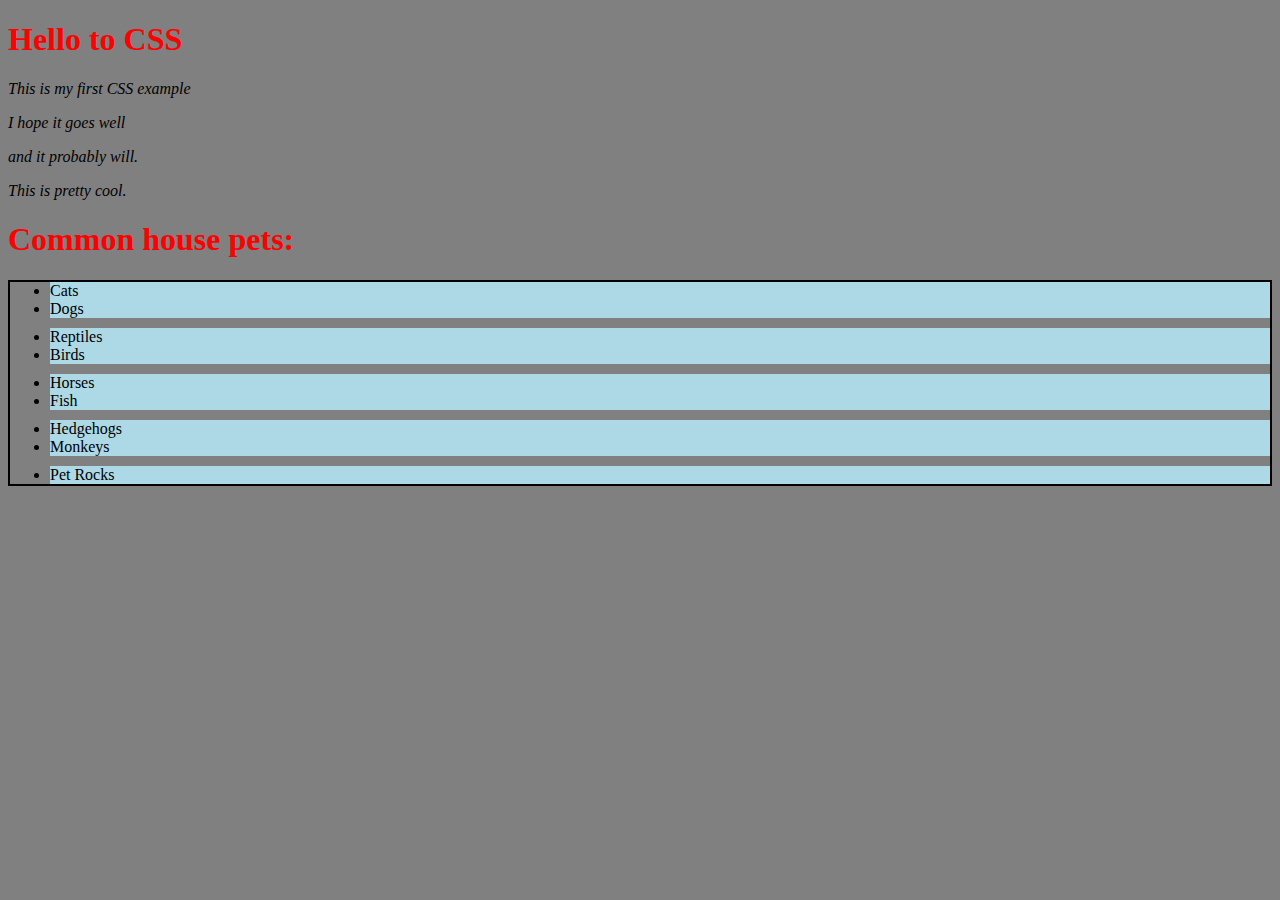
<file: challenge1/index.html>
<!DOCTYPE html>
<html lang="en-US">
<head>
    <meta charset="utf-8">
    <title>My CSS experiment</title>
    <link rel="stylesheet" href="./index.css">
</head>
<body>
    <h1>Hello to CSS</h1>
    <p>This is my first CSS example</p>
    <p>I hope it goes well</p>
    <p>and it probably will.</p>
    <p>This is pretty cool.</p>

    <h1>Common house pets:</h1>
    <ul>
        <li>Cats</li>
        <li>Dogs</li>
        <li>Reptiles</li>
        <li>Birds</li>
        <li>Horses</li>
        <li>Fish</li>
        <li>Hedgehogs</li>
        <li>Monkeys</li>
        <li>Pet Rocks</li>
    </ul>
</body>
</html>
</file>
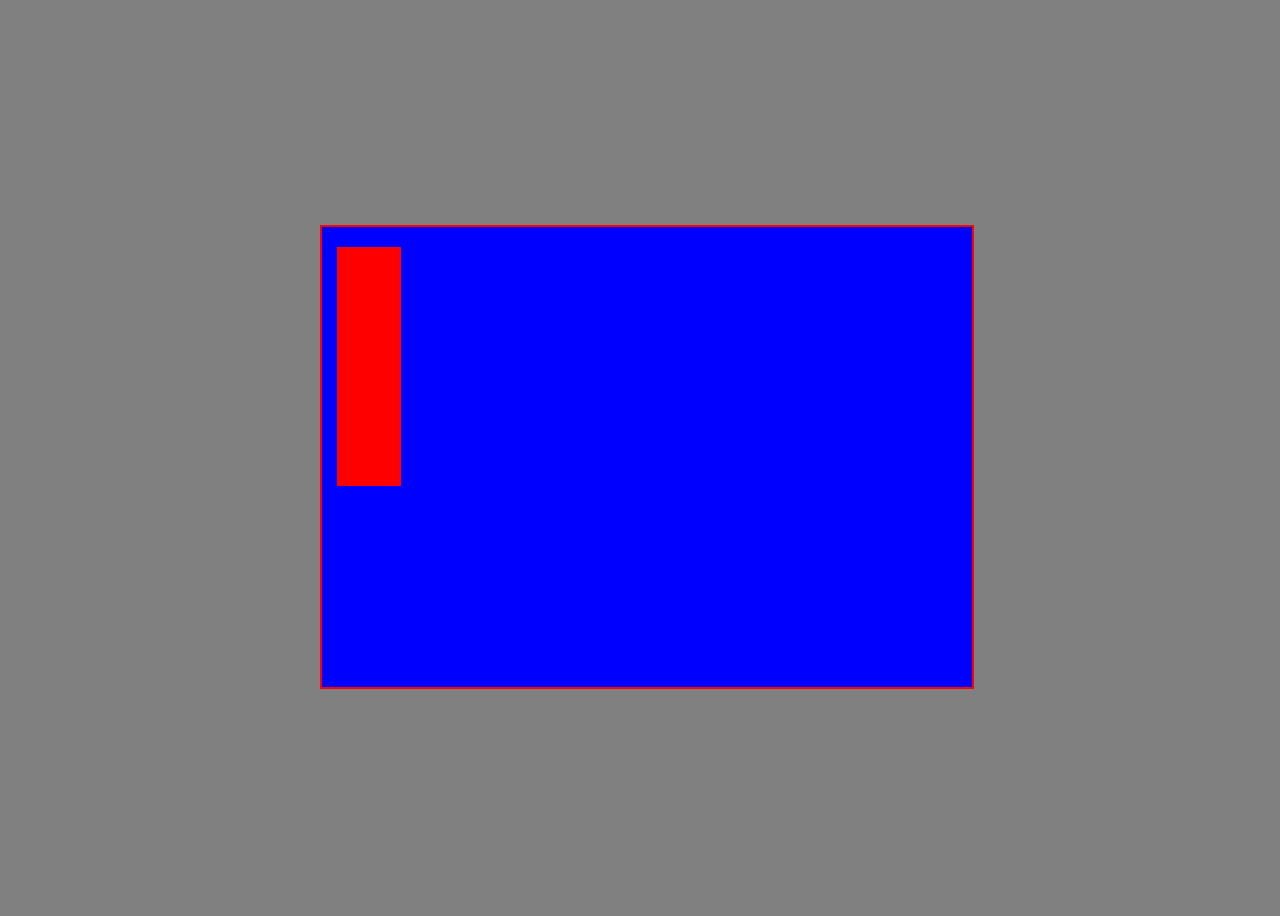
<file: properties/index.html>
<!DOCTYPE html>
<html lang="en">
<head>
    <title>Margin Padding Border</title>
    <link rel="stylesheet" href="./index.css">
</head>
<body>
        <div class="box outer"> 
            <div class="box inner"></div>
        </div>
    
    
    
</body>
</html>
</file>
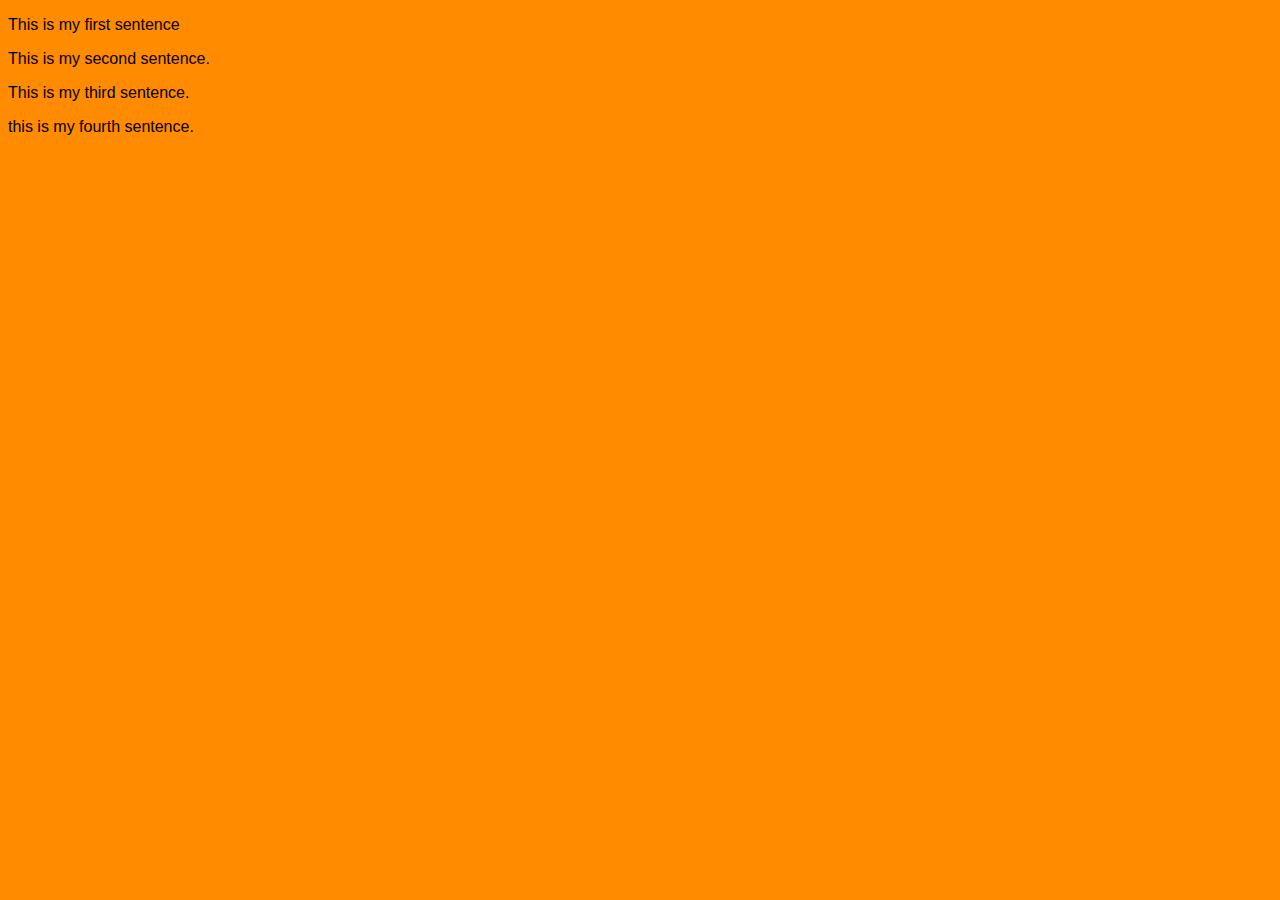
<file: selectors/index.html>
<!DOCTYPE html>
<html lang="en">
<head>
    <title>Document</title>
    <link rel="stylesheet" href="./index.css">
</head>
<body>
    <p id="one" class="bordered">This is my first sentence</p>

    <p id="two" class="bordered background-black">This is my second sentence.</p>

    <p id="three" class="bordered border-radius">This is my third sentence.</p>

    <p id="four" class="bordered backround-black">this is my fourth sentence.</p>

</body>
</html>
</file>
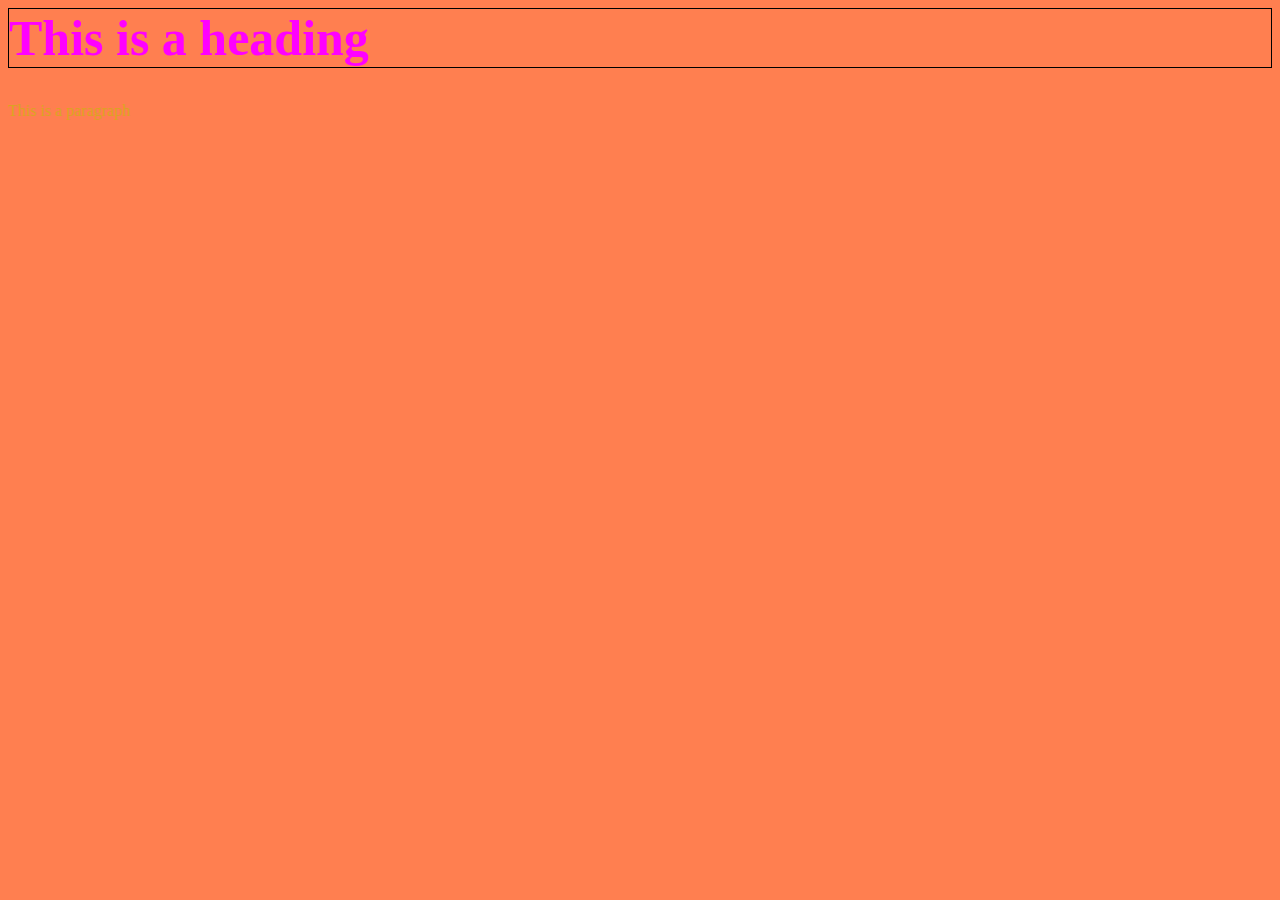
<file: setup/index.html>
<!DOCTYPE html not the best way to do this>
<html lang="en">
<head>
    <title>Css setup</title>
    <link rel="stylesheet" href="./style.css">
    
</head>
<body>

    <h1>This is a heading</h1>
    <p>This is a paragraph</p>
    
</body>
</html>
</file>
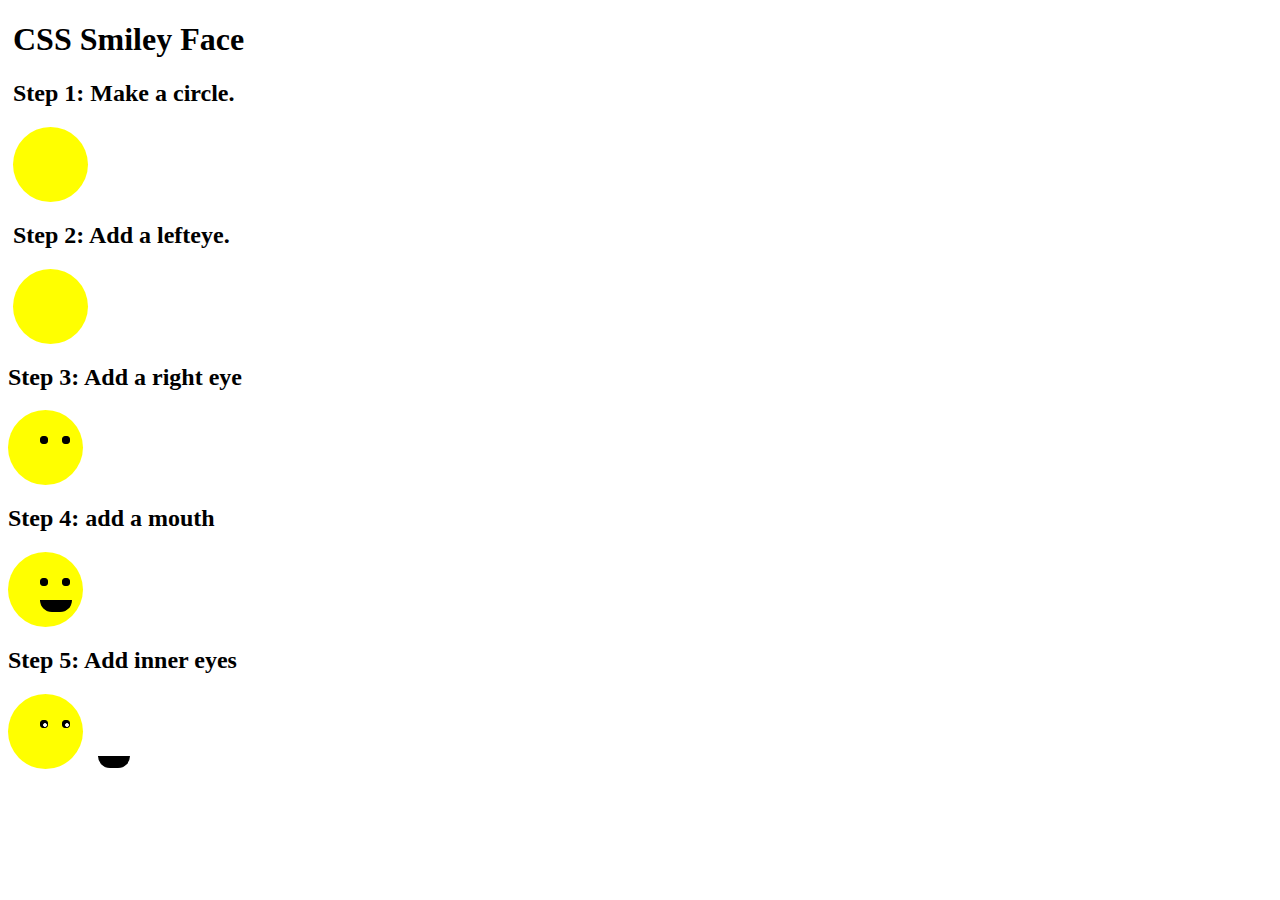
<file: smiley/index.html>
<!DOCTYPE html>
<html lang="en">
<head>
    <title>Smiley Face</title>
    <link rel="stylesheet" href="./index.css">
</head>
<body>
    <div class="wrapper">
        <h1>CSS Smiley Face</h1>
        <h2>Step 1: Make a circle.</h2>
        <div class="face"></div>
        
        <h2>Step 2: Add a lefteye.</h2>
            <div class="face"><div class="Lefteye"></div>
        </div>

    </div>

    <h2>Step 3: Add a right eye</h2>
    <div class="face">
        <div class="lefteye"> </div>
    <div class="righteye"> </div>
    </div>

    <h2>Step 4: add a mouth</h2>
    <div class="face">
        <div class="lefteye"> </div>
        <div class="righteye"> </div>
        <div class="mouth"> </div>
    </div>

    <h2>Step 5: Add inner eyes</h2>
    <div class="face">
        <div class="lefteye"><div id="inner-left"></div></div>
        <div class="righteye"><div id="inner-right"><div></div>
            <div class="mouth"></div>  
</div>
    
</body>
</html>
</file>
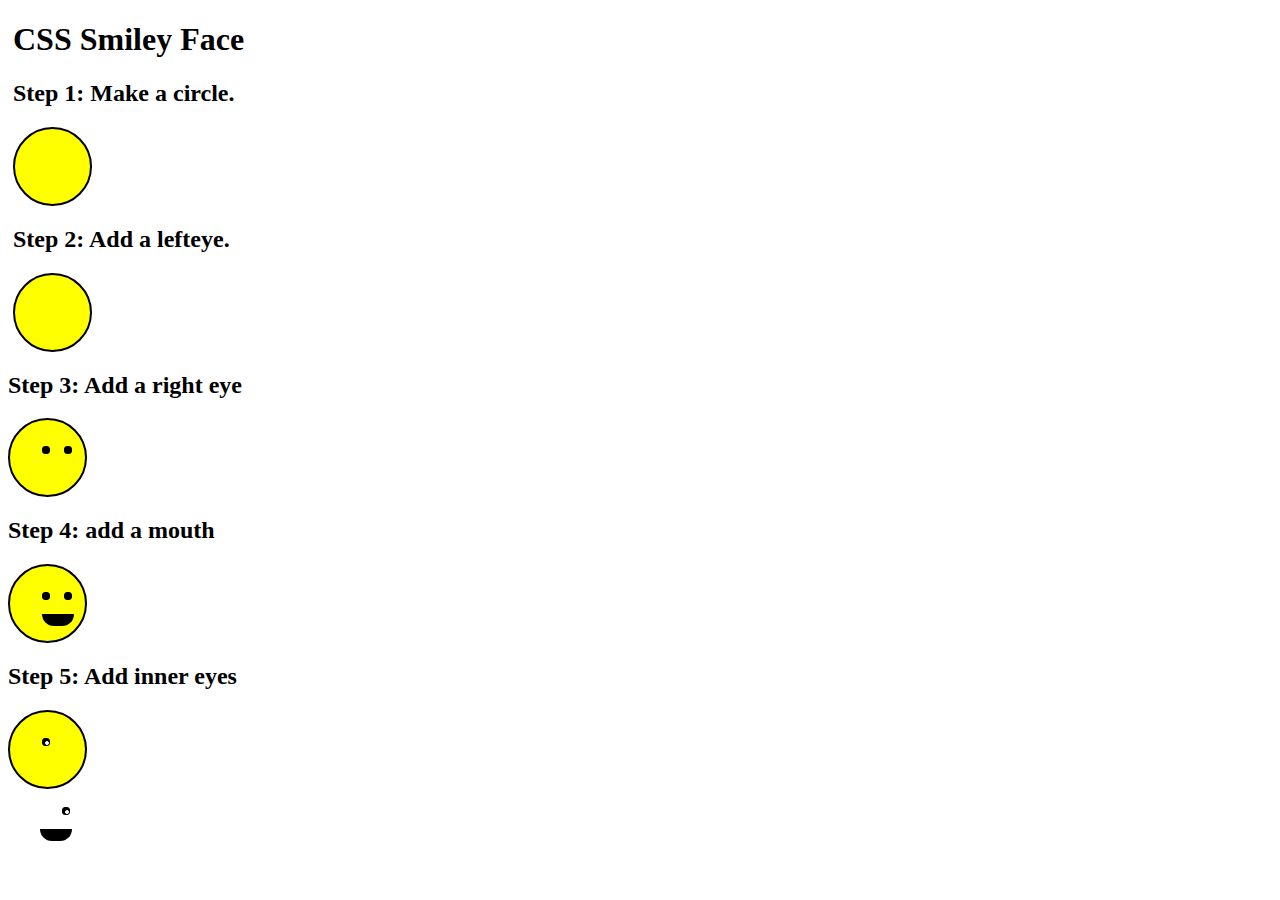
<file: challenge1/selectors/smiley/index.html>
<!DOCTYPE html>
<html lang="en">
<head>
    <title>Smiley Face</title>
    <link rel="stylesheet" href="./index.css">
</head>
<body>
    <div class="wrapper">
        <h1>CSS Smiley Face</h1>
        <h2>Step 1: Make a circle.</h2>
        <div class="face"></div>
        
        <h2>Step 2: Add a lefteye.</h2>
            <div class="face"><div class="Lefteye"></div>
        </div>

    </div>

    <h2>Step 3: Add a right eye</h2>
    <div class="face">
        <div class="lefteye"> </div>
    <div class="righteye"> </div>
    </div>

    <h2>Step 4: add a mouth</h2>
    <div class="face">
        <div class="lefteye"> </div>
        <div class="righteye"> </div>
        <div class="mouth"></div>
    </div>

    <h2>Step 5: Add inner eyes</h2>
    <div class="face">
        <div class="lefteye"><div id="inner-left"></div></div>    </div>
        <div class="righteye"><div id="inner-right"></div></div>
        <div class="mouth"></div>
        
</div>
    
</body>
</html>
</file>
<file: challenge1/index.css>
body{background-color: grey;
}
   
h1 {color: red;
}

p{
    font-style: italic;
}
ul{
    border: 2px solid black
}
li {
    background-color: lightblue
}

ul li:nth-child(even) {
    margin-bottom: 10px;
}
</file>
<file: properties/index.css>
body {
    background-color: grey;
    height: 100vh;
    overflow: hidden;
}
.box {
    position: relative;
    top: 10px;
    left: 10px;
    width: 50px;
    height: 50px;
    background-color: black;
    margin-bottom: 5px;
    padding: 5px;
    border: 2px solid red;
}
.outer {
    position: absolute;
    top: 25%;
    left: 25%;
    width: 50%;
    height: 50%;
    background-color: blue
}

.inner {
    position: relative;
    top: 15px;
    left: 15px
    width: 50%;
    height: 50%;
    background-color: red
}
</file>
<file: selectors/index.css>
body {background-color: darkorange;}

p {
    font-family: sans-serif;
}
p:hover {
    border: 2px solid black;
    border-radius: 10px;
}

/* #one {
    color: blue;
}

#two {
color: brown;
}

three {
    color: gold;
}

#four {
    color: indigo;
}

.bordered {
    border: 2px solid black
}
.background-black {
    background-color: black
}

.border-radius {
    box-shadow: 2px salmon;
} */
</file>
<file: setup/style.css>
body {background-color: coral
}
h1 {
    color: fuchsia;
    font-size: 50px;
    border: 1px solid black;
}

p {
    color: goldenrod
}
</file>
<file: smiley/index.css>
.wrapper{
    margin: 5px;
}

.face {
    width: 75px;
    height: 75px;
    border: solid 2px black;
    background-color: yellow;
    border-radius: 50px;
}

.lefteye{
    width: 6px;
    height: 6px;
    border: solid 1px black;
    border-radius: 3px;
    z-index: 1;
    position: relative;
    left: 32px;
    top: 26px;
    background-color: black;
    
}

#inner-left{
    width: 2px;
    height: 2px;
    border: solid 1px white;
    border-radius: 2px;
    position: relative;
    left: 2px;
    top: 2px;
    background-color: white
}

.righteye{
    width: 6px;
    height: 6px;
    border: solid 1px black;
    border-radius: 3px;
    z-index: 1;
    position:relative;
    left: 54px;
    top: 18px;
    background-color: black
}

#inner-right{
    width: 2px;
    height: 2px;
    border: solid 1px white;
    border-radius: 3px;
    z-index: 1;
    position:relative;
    left: 2px;
    top: 2px;
    background-color: white
}

.mouth{
    width: 30px;
    height: 10px;
    border: solid 1px black;
    border-radius: 0px 0px 45px 45px;
    margin: 16px;
    position: relative;
    top: 1em;
    left: 1em;
    background-color: black; 
}

.face {
    width: 75px;
    height: 75px;
    border: solid 2px black;
    background-color: yellow;
    border: 50px;
</file>
<file: challenge1/selectors/smiley/index.css>
.wrapper{
    margin: 5px;
}

.face {
    width: 75px;
    height: 75px;
    border: solid 2px black;
    background-color: yellow;
    border-radius: 50px;
}

.lefteye{
    width: 6px;
    height: 6px;
    border: solid 1px black;
    border-radius: 3px;
    z-index: 1;
    position: relative;
    left: 32px;
    top: 26px;
    background-color: black;
    
}

#inner-left{
    width: 2px;
    height: 2px;
    border: solid 1px white;
    border-radius: 2px;
    position: relative;
    left: 2px;
    top: 2px;
    background-color: white
}

.righteye{
    width: 6px;
    height: 6px;
    border: solid 1px black;
    border-radius: 3px;
    z-index: 1;
    position:relative;
    left: 54px;
    top: 18px;
    background-color: black
}

#inner-right{
    width: 2px;
    height: 2px;
    border: solid 1px white;
    border-radius: 3px;
    z-index: 1;
    position:relative;
    left: 2px;
    top: 2px;
    background-color: white
}

.mouth{
    width: 30px;
    height: 10px;
    border: solid 1px black;
    border-radius: 0px 0px 45px 45px;
    margin: 16px;
    position: relative;
    top: 1em;
    left: 1em;
    background-color: black; 
}
</file>
